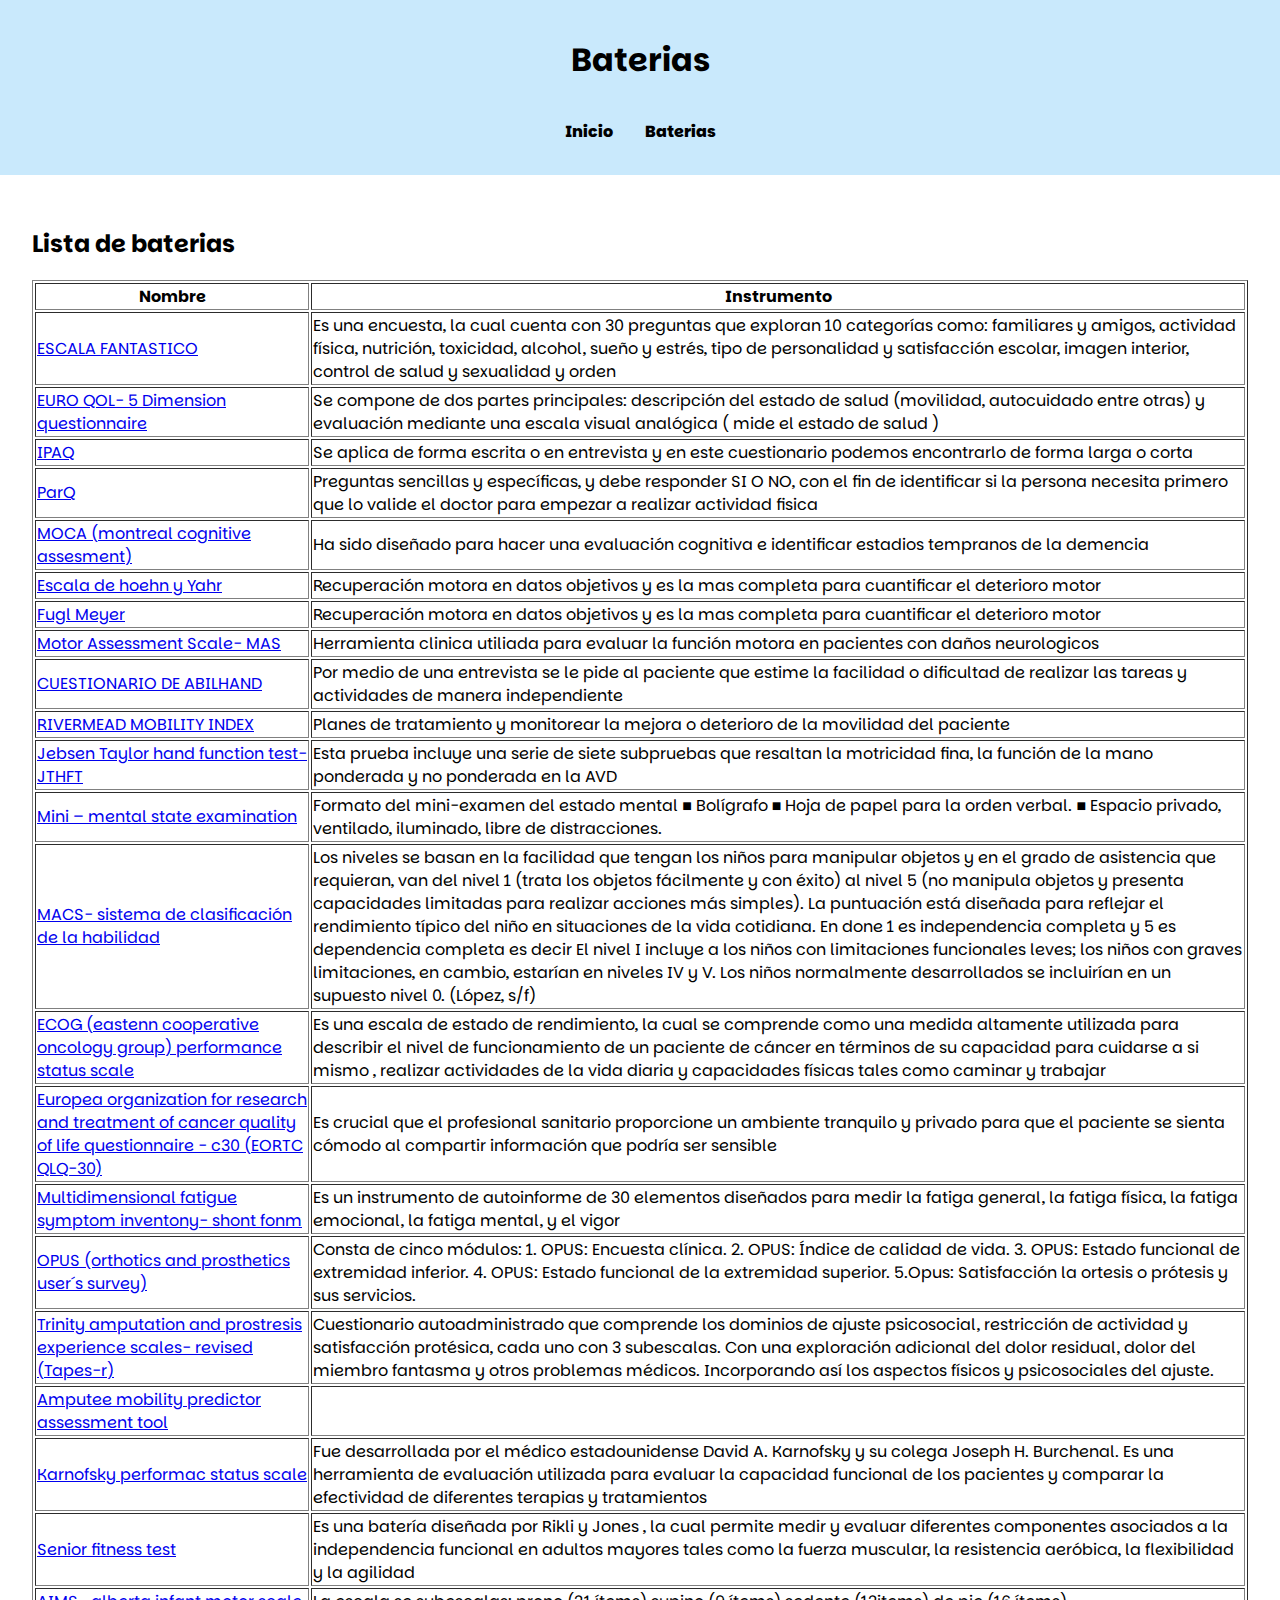
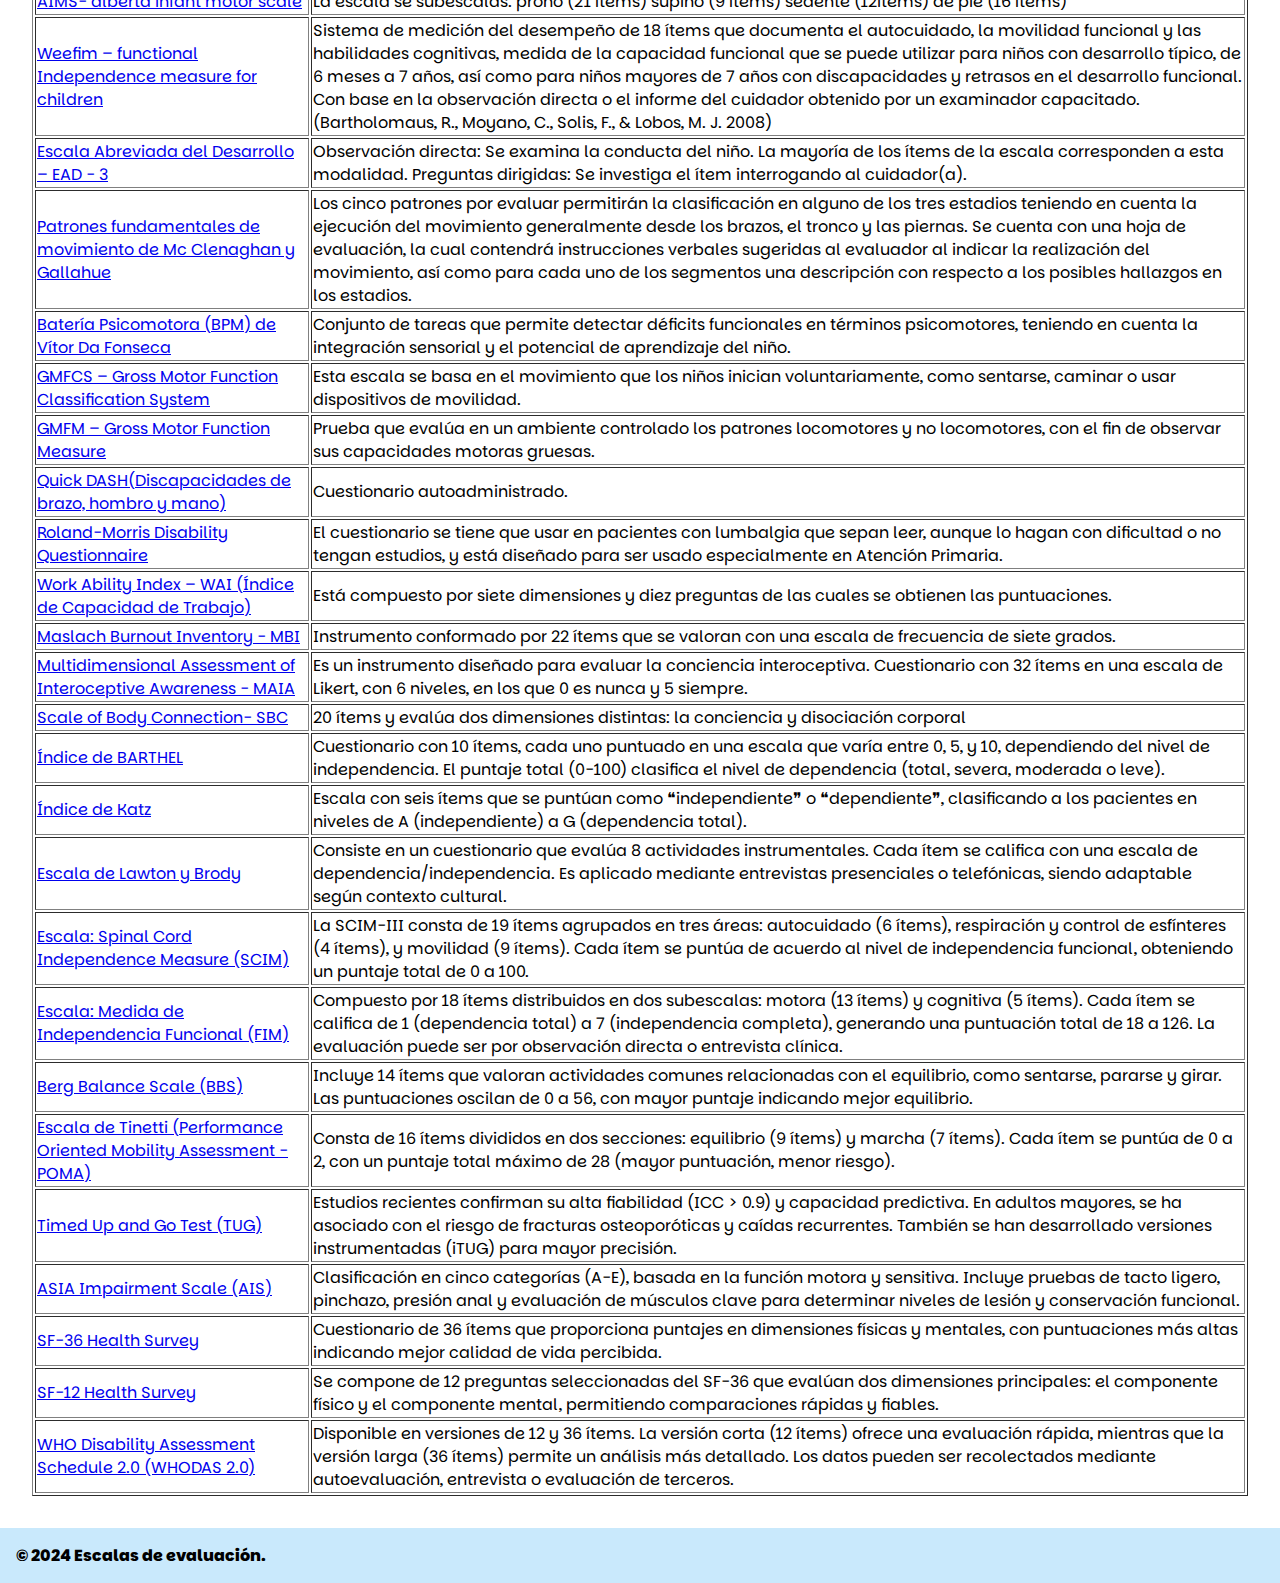
<file: baterias.html>
<!DOCTYPE html>
<html lang="es">

<head>
    <meta charset="UTF-8">
    <meta name="viewport" content="width=device-width, initial-scale=1.0">
    <title>Baterias</title>
    <link rel="stylesheet" href="styles/baterias.css">
    <link rel="preconnect" href="https://fonts.googleapis.com">
    <link rel="preconnect" href="https://fonts.gstatic.com" crossorigin>
    <link
        href="https://fonts.googleapis.com/css2?family=Parkinsans:wght@300..800&family=Roboto+Condensed:ital,wght@0,100..900;1,100..900&family=Roboto+Mono:ital,wght@0,100..700;1,100..700&display=swap"
        rel="stylesheet">
</head>

<body>
    <header>
        <h1>Baterias</h1>
        <nav>
            <ul>
                <li><a href="index.html">Inicio</a></li>
                <li><a href="">Baterias</a></li>

            </ul>
        </nav>
    </header>

    <main>
        <section id="home">
            <h2>Lista de baterias</h2>
            <!-- Tabla añadida -->
            <table border="1" id="data-table">
                <thead>
                    <tr>
                        <a href="detalle_bateria.html">
                            <th>Nombre</th>
                        </a>
                        <th>Instrumento</th>
                    </tr>
                </thead>
                <tbody>
                    <!-- Filas generadas dinámicamente -->
                </tbody>
            </table>
        </section>
        <!-- Puedes añadir más secciones aquí -->
    </main>

    <footer>
        <p>© 2024 Escalas de evaluación.</p>
        <div class="social-icons">
            <a href="#" aria-label="Facebook"><i class="fab fa-facebook"></i></a>
            <a href="#" aria-label="Twitter"><i class="fab fa-twitter"></i></a>
            <a href="#" aria-label="Instagram"><i class="fab fa-instagram"></i></a>
        </div>
    </footer>

    <script src="baterySelector.js"></script>
</body>

</html>
</file>
<file: styles/baterias.css>
body {
    font-family: "Parkinsans", sans-serif;
    margin: 0;
    padding: 0;
    box-sizing: border-box;
}

header {
    background-color: #c9e9fc;
    color: black;
    padding: 1rem;
    text-align: center;
    font-weight: 800;
}

nav ul {
    list-style: none;
    padding: 0;
    margin: 0;
    display: flex;
    justify-content: center;
}

nav ul li {
    position: relative;
}

nav ul li a {
    color: black;
    text-decoration: none;
    padding: 1rem;
    display: block;
}

nav ul li a:hover {
    background-color: #8bd3f8;
}

.dropdown-content {
    display: none;
    position: absolute;
    background-color: #c9e9fc;
    min-width: 160px;
    box-shadow: 0px 8px 16px 0px rgba(0,0,0,0.2);
    z-index: 1;
}

.dropdown-content a {
    color: white;
    padding: 12px 16px;
    text-decoration: none;
    display: block;
}

.dropdown-content a:hover {
    background-color: #575757;
}

.dropdown:hover .dropdown-content {
    display: block;
}

main {
    padding: 2rem;
}

footer {
    background-color: #c9e9fc;
    color: black;
    text-align: center;
    padding: 1rem;
    position: relative;
    bottom: 0;
    width: 100%;
    display: flex;
    justify-content: space-between;
    align-items: center;
    flex-wrap: wrap;
    font-weight: 800;
}

footer p {
    margin: 0;
}

footer .social-icons {
    display: flex;
    gap: 1rem;
}

footer .social-icons a {
    color: white;
    text-decoration: none;
    font-size: 1.5rem;
}

footer .social-icons a:hover {
    color: #ddd;
}
</file>
